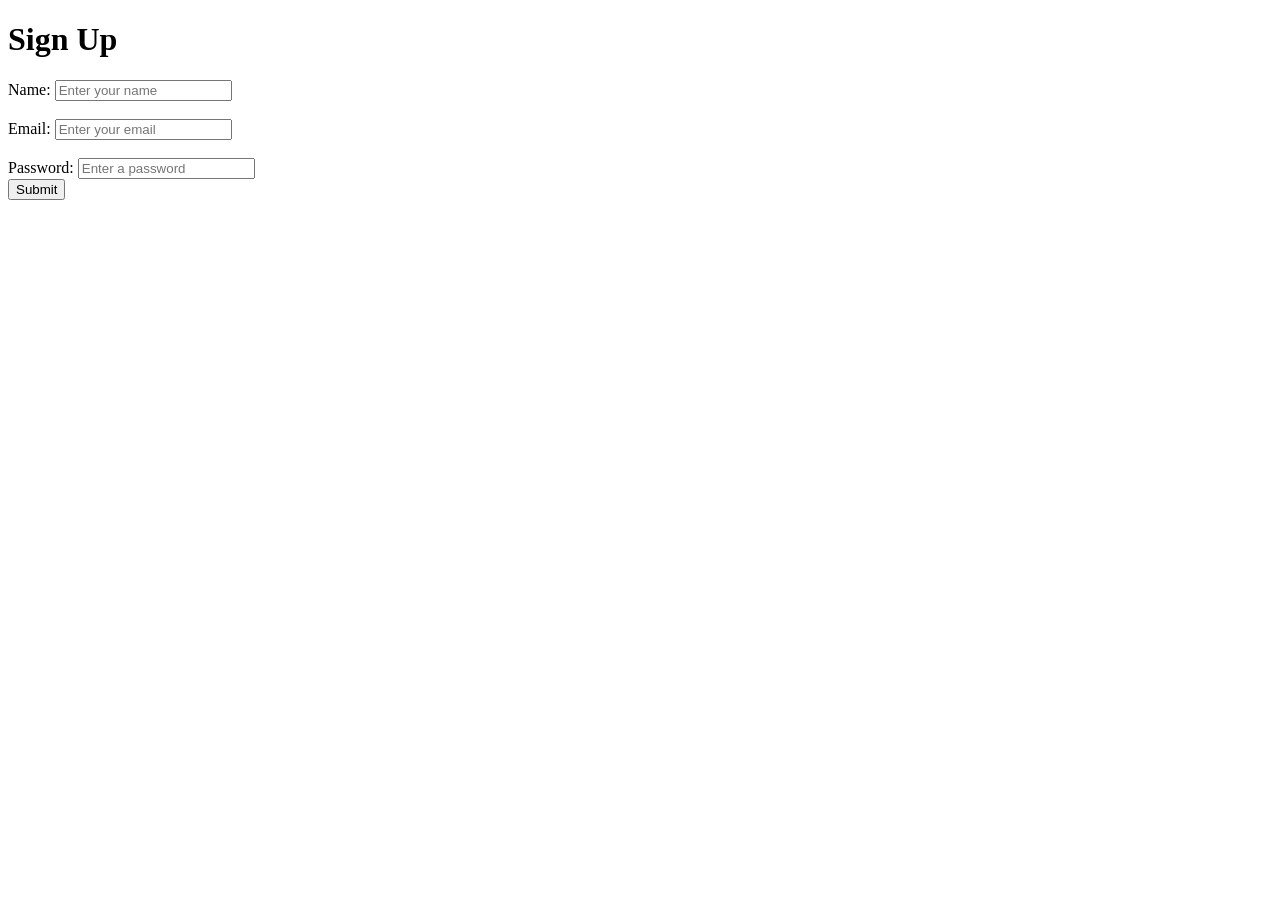
<file: form.html>
<!DOCTYPE html>
<html lang="en">
<head>
    <meta charset="UTF-8">
    <meta name="viewport" content="width=device-width, initial-scale=1.0">
    <title>Sign Up Form</title>
    <style>
        .valid{
            color: green;
        }
        .invalid{
            color: red;
        }
        #password-rules{
            display: none;
        }
    </style>
</head>
<body>
    <h1>Sign Up</h1>
    <form>
        <label for="name">Name:</label>
        <input type="text" id="name" placeholder="Enter your name" required>
        <br><br>

        <label for="email">Email:</label>
        <input type="email" id="email" placeholder="Enter your email" required>
        <br><br>

        <label for="password">Password:</label>
        <input type="password" id="password" placeholder="Enter a password" required>

        <div id="password-rules">
            <p id="rule-length" class="invalid">At least 6 characters</p>
            <p id="rule-special" class="invalid">Must include a special character (!@#$...)</p>
            <p id="rule-upper" class="invalid">Must include an uppercase letter (A-Z)</p>
        </div>
        <br>

        <button type="submit">Submit</button>
    </form>

    <script>
        const form = document.querySelector('form');
        const passwordInput = document.getElementById('password');
        const rulesSection = document.getElementById('password-rules');
        const ruleLength = document.getElementById('rule-length');
        const ruleSpecial = document.getElementById('rule-special');
        const ruleUpper = document.getElementById('rule-upper');

        form.addEventListener('submit', (event)=>{
            event.preventDefault();
            window.location.href = "success.html";
        });

        passwordInput.addEventListener('input', ()=>{
            const password = passwordInput.value;

            rulesSection.style.display = 'block';

            const hasLength = password.length >= 6;
            const hasSpecial = /[!@#$%^&*(),.?":{}|<>]/.test(password);
            const hasUpper = /[A-Z]/.test(password);

            ruleLength.classList.toggle('valid', hasLength);
            ruleLength.classList.toggle('invalid', !hasLength);

            ruleSpecial.classList.toggle('valid', hasSpecial);
            ruleSpecial.classList.toggle('invalid', !hasSpecial);

            ruleUpper.classList.toggle('valid', hasUpper);
            ruleUpper.classList.toggle('invalid', !hasUpper);
        });
    </script>
</body>
</html>
</file>
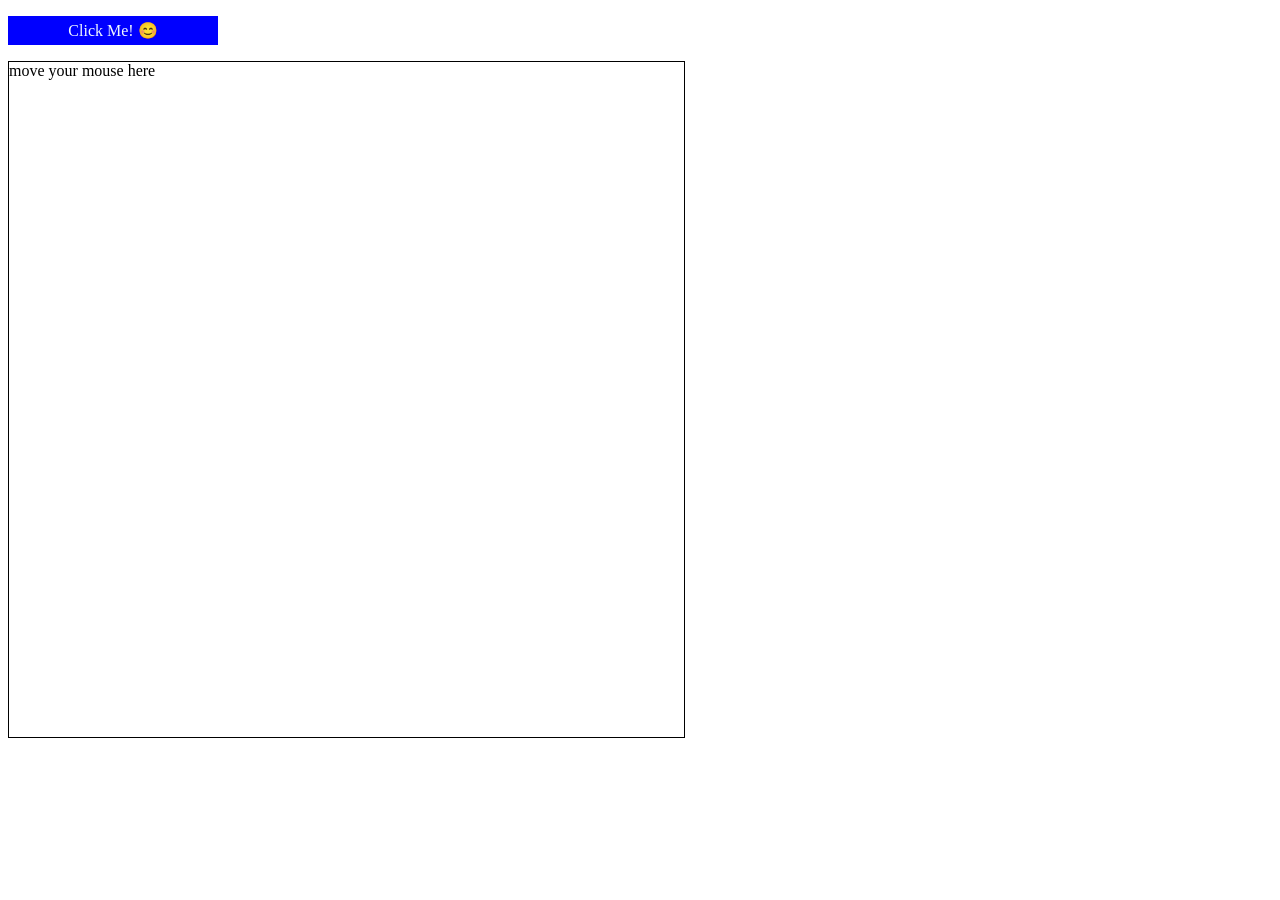
<file: Lab11.html>
<!DOCTYPE html>
<html lang="en">
<head>
    <meta charset="UTF-8">
    <meta name="viewport" content="width=device-width, initial-scale=1.0">
    <title>Lab11</title>
</head>
<style>
    #button{
        background-color: blue;
        color: aliceblue;
        padding: 5px;
        text-align: center;
        width: 200px;
    }
    #button:hover{
        cursor: pointer;
    }
    #area{
        width: 75vh;
        height: 75vh;
        border: solid 1px;
    }
</style>
<body>
    <p id='button'>Click Me! 😊</p>
    <div id="area">
        move your mouse here
    </div>

    <script>
        const button = document.getElementById("button");
        const area = document.getElementById("area");
        
        button.addEventListener("mouseover", function (){
        button.textContent = "Do not click! 😠";
        button.style.backgroundColor = "yellow";
        });

        button.addEventListener("mouseleave", function (){
        button.textContent = "Phew! 😌";
        button.style.backgroundColor = "lightgreen";
        });

        button.addEventListener("click", function (){
        button.textContent = "Ouch! 🤕";
        button.style.backgroundColor = "red";
        });

        button.addEventListener("dblclick", function (){
        button.textContent = "Double trouble! 🤩";
        button.style.backgroundColor = "pink";
        });

        area.addEventListener("mouseover", function (){
        button.textContent = "I see you! 👀";
        button.style.backgroundColor = "lightblue";
        });

        area.addEventListener("mouseleave", function (){
        button.textContent = "Click Me! 😊";
        button.style.backgroundColor = "blue";
        });
    </script>
</body>
</html>
</file>
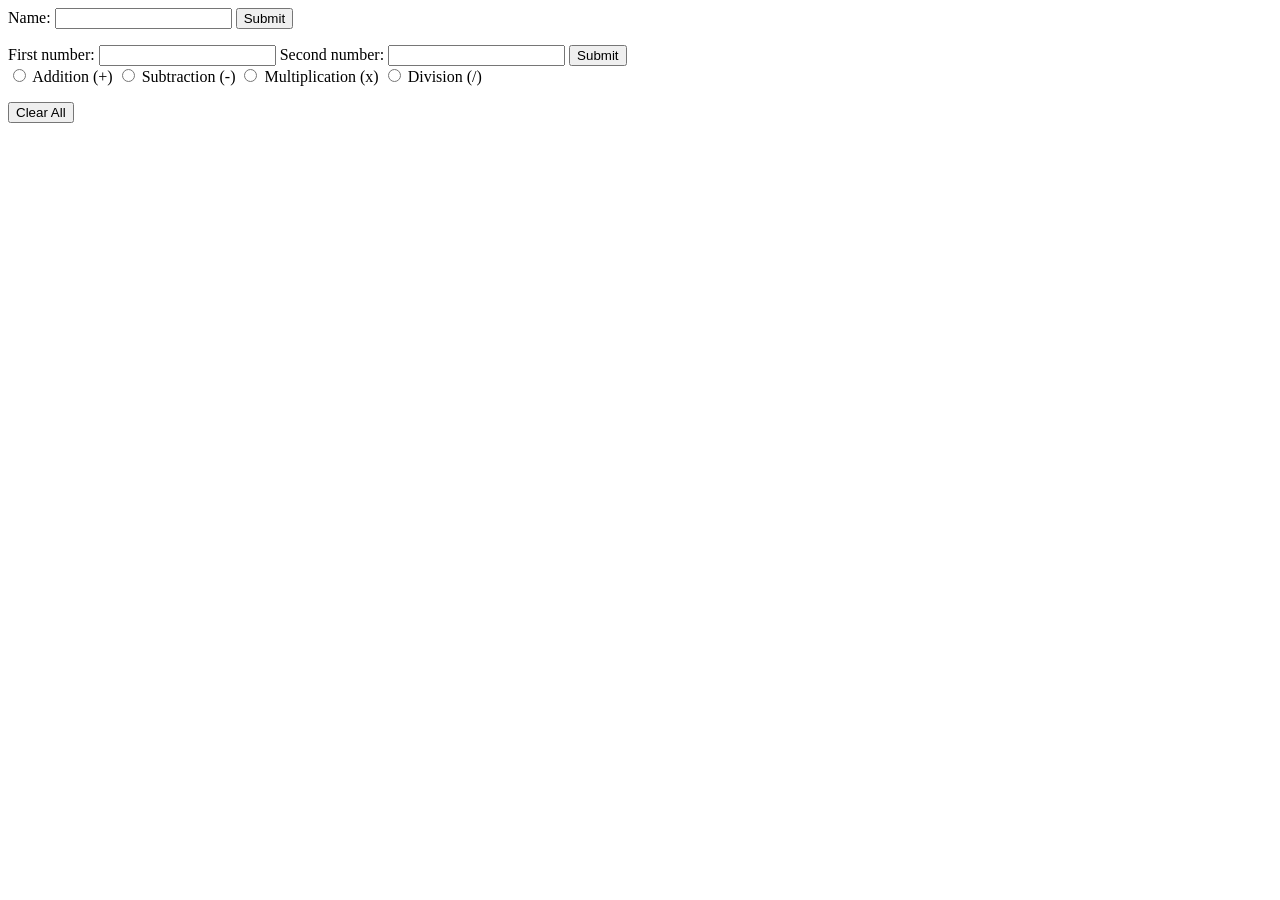
<file: Lab12.html>
<!DOCTYPE html>
<html lang="en">
<head>
    <meta charset="UTF-8">
    <meta name="viewport" content="width=device-width, initial-scale=1.0">
    <title>Lab12</title>
</head>
<body>
    <form action="#" id="name">
        <label for="userName">Name:</label>
        <input type="text" id="userName" required>
        <button type="submit">Submit</button>
    </form>

    <p id="displayName"></p>

    <form action="#" id="calc">
        <label for="first">First number: </label>
        <input type="number" id="first" required>
        <label for="second">Second number: </label>
        <input type="number" id="second" required>
        <button type="submit">Submit</button>
        <br>

        <input type="radio" id="add" name="op" value="add" required>
        <label for="add">Addition (+)</label>
        <input type="radio" id="subtract" name="op" value="subtract">
        <label for="subtract">Subtraction (-)</label>
        <input type="radio" id="multiply" name="op" value="multiply">
        <label for="multiply">Multiplication (x)</label>
        <input type="radio" id="divide" name="op" value="divide">
        <label for="divide">Division (/)</label>
    </form>

    <p id="displayNumbers"></p>

    <button type="button" id="clearAll">Clear All</button>

    <script>
        const formOne = document.getElementById('name');
        const nameInput = document.getElementById('userName');
        const displayParagraph = document.getElementById('displayName');

        formOne.addEventListener('submit', function(event){
            event.preventDefault();
            displayParagraph.textContent = "Hello " + nameInput.value;
        });

        const formTwo = document.getElementById('calc');
        const numberOne = document.getElementById('first');
        const numberTwo = document.getElementById('second');
        const displayNumbers = document.getElementById('displayNumbers');

        formTwo.addEventListener('submit', function(event){
            event.preventDefault();

            // .value is a string, so convert to numbers before doing math
            const a = Number(numberOne.value);
            const b = Number(numberTwo.value);
            const selected = document.querySelector('input[name="op"]:checked');
            let result;

            if (selected.value === "add") {
                result = a + " + " + b + " = " + (a + b);
            } else if (selected.value === "subtract") {
                result = a + " - " + b + " = " + (a - b);
            } else if (selected.value === "multiply") {
                result = a + " x " + b + " = " + (a * b);
            } else if (selected.value === "divide") {
                if (b === 0) {
                    result = "Cannot divide by zero";
                } else {
                    result = a + " / " + b + " = " + (a / b);
                }
            }

            displayNumbers.textContent = result;
        });

        const clearButton = document.getElementById('clearAll');

        clearButton.addEventListener('click', function(){
            formOne.reset();
            formTwo.reset();
            displayParagraph.textContent = "";
            displayNumbers.textContent = "";
        });
    </script>

</body>
</html>
</file>
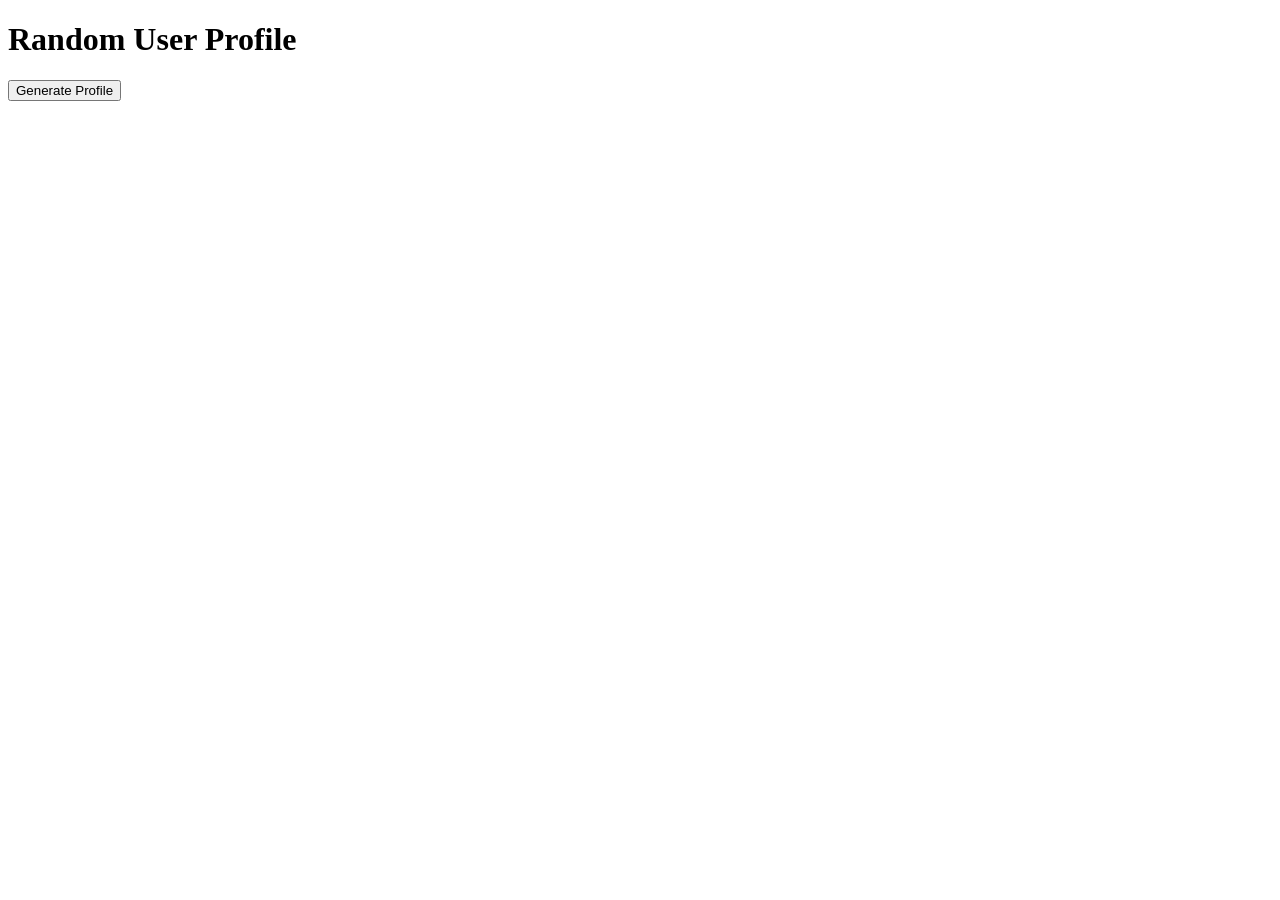
<file: lab14.html>
<!DOCTYPE html>
<html lang="en">
<head>
    <meta charset="UTF-8">
    <meta name="viewport" content="width=device-width, initial-scale=1.0">
    <title>Random User</title>
</head>
<body>
    <h1>Random User Profile</h1>
    <script>
        let card = document.createElement('div');
        let img = document.createElement('img');
        let userName = document.createElement('h2');
        let email = document.createElement('p');
        let phone = document.createElement('p');
        let form = document.createElement('form');
        let bttn = document.createElement('button');

        form.action = '#';
        bttn.type = 'button';
        bttn.textContent = 'Generate Profile';
        form.appendChild(bttn);
        document.body.appendChild(form);

        card.style.width = '250px';
        card.style.padding = '20px';
        card.style.marginTop = '20px';
        card.style.border = '1px solid black';
        card.style.textAlign = 'center';
        img.style.borderRadius = '50%';

        card.appendChild(img);
        card.appendChild(userName);
        card.appendChild(email);
        card.appendChild(phone);

        const getUser = async()=>{
        try{
            let data = await fetch('https://randomuser.me/api/');
            data = await data.json();
            let user = data.results[0];

            img.src = user.picture.large;
            img.alt = 'user picture';
            userName.textContent = user.name.first + ' ' + user.name.last;
            email.textContent = 'Email: ' + user.email;
            phone.textContent = 'Phone: ' + user.phone;
            document.body.appendChild(card);

        }catch(reason){console.log(reason);}

        }
        bttn.addEventListener('click', getUser);
        getUser();
    </script>
</body>
</html>
</file>
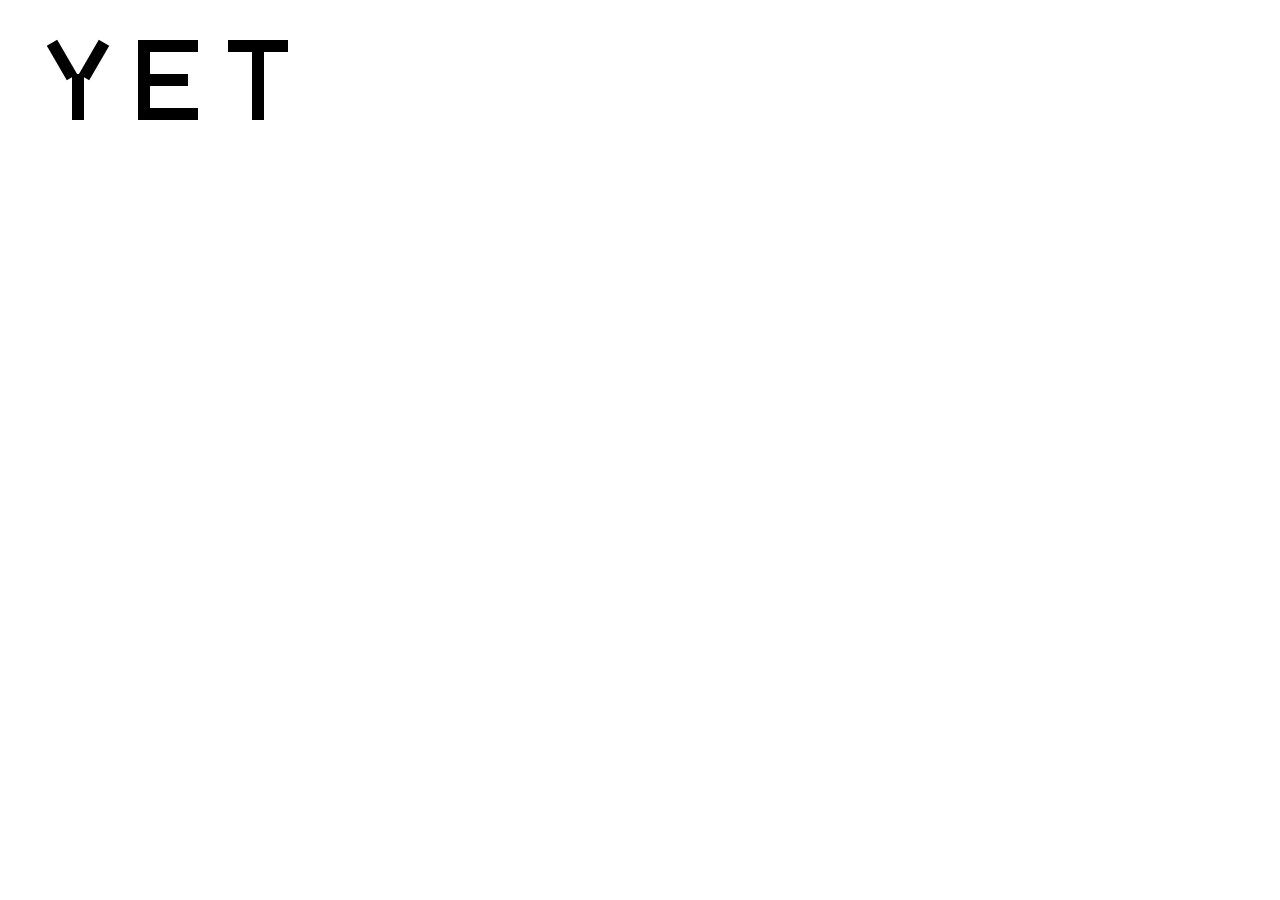
<file: lab5.html>
<!DOCTYPE html>
<html lang="en">
<head>
    <meta charset="UTF-8">
    <meta name="viewport" content="width=device-width, initial-scale=1.0">
    <title>Document</title>

    <style>
    .letters {
      display: flex;
      gap: 30px;
      margin: 40px;
    }

    .letter {
      position: relative;
      width: 60px;
      height: 80px;
    }

    .bar {
      position: absolute;
      background-color: black;
    }
  </style>
</head>
<body>
    <div class="letters">

    <div class="letter">
        <div class="bar" style="width: 12px; height: 40px; left: 8px; transform: rotate(-30deg);"></div>
        <div class="bar" style="width: 12px; height: 40px; right: 8px; transform: rotate(30deg);"></div>
        <div class="bar" style="width: 12px; height: 46px; left: 24px; bottom: 0;"></div>
    </div>

    <div class="letter">
        <div class="bar" style="width: 12px; height: 80px; left: 0;"></div>
        <div class="bar" style="width: 60px; height: 12px; top: 0;"></div>
        <div class="bar" style="width: 50px; height: 12px; top: 34px;"></div>
        <div class="bar" style="width: 60px; height: 12px; bottom: 0;"></div>
    </div>

    <div class="letter">
        <div class="bar" style="width: 60px; height: 12px; top: 0;"></div>
        <div class="bar" style="width: 12px; height: 80px; left: 24px;"></div>
    </div>
  </div>
</body>
</html>
</file>
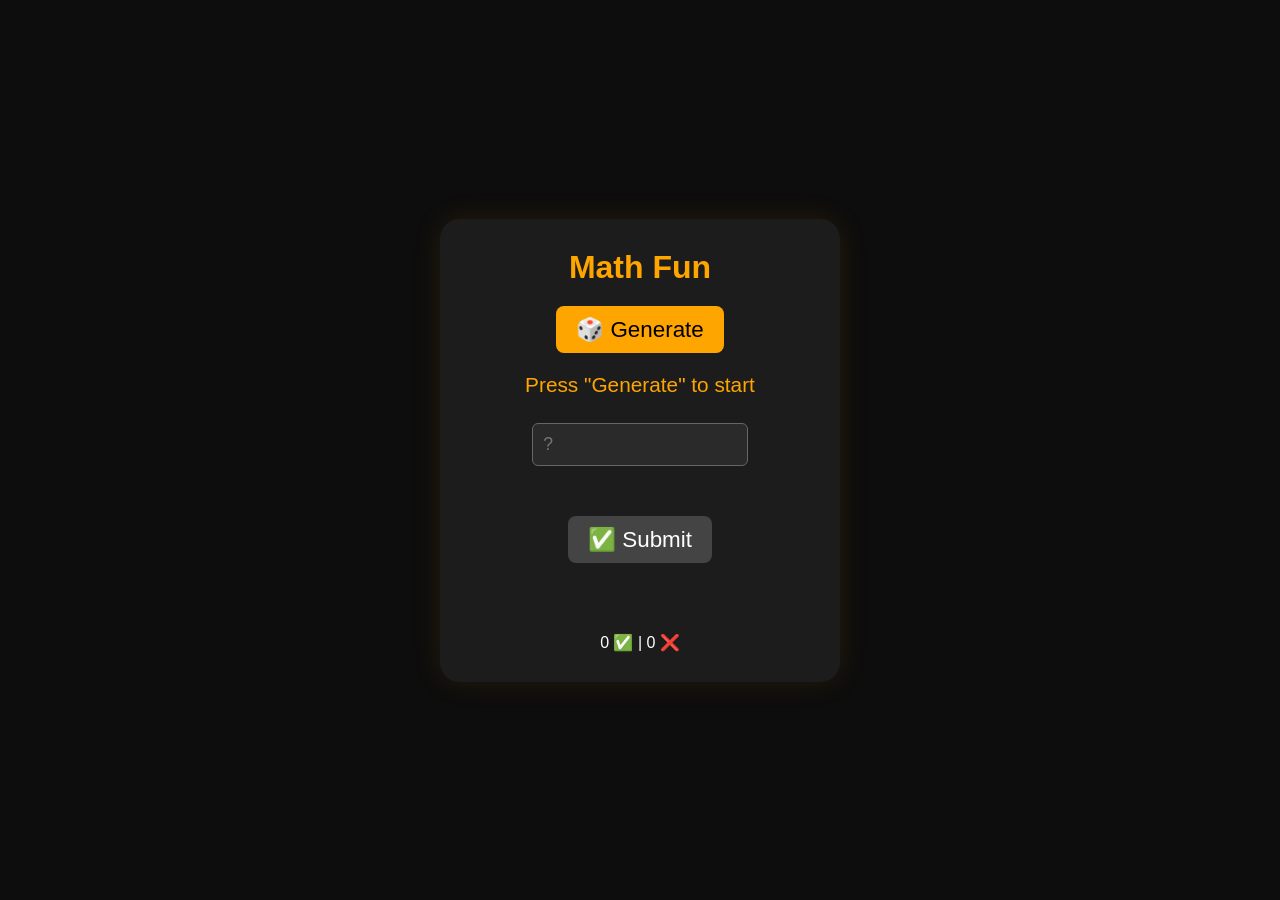
<file: MyFirstjsGame.html>
<!DOCTYPE html>
<html lang="en">
<head>
  <meta charset="UTF-8">
  <title>Math Fun Game</title>
  <style>
  body {
    background-color: #0d0d0d;
    color: white;
    font-family: -apple-system, BlinkMacSystemFont, "Segoe UI", Roboto, Helvetica, Arial, sans-serif;
    display: flex;
    align-items: center;
    justify-content: center;
    height: 100vh;
    margin: 0;
  }

  .gameBox {
    display: flex;
    flex-direction: column;
    align-items: center;
    background-color: #1c1c1c;
    padding: 30px 30px;
    border-radius: 20px;
    width: 340px;
    box-shadow: 0 0 30px rgba(255, 165, 0, 0.1);
    gap: 20px;
    transition: box-shadow 0.3s ease;
  }

  .gameBox:hover {
    box-shadow: 0 0 40px rgba(255, 165, 0, 0.2);
  }

  h2 {
    margin: 0;
    font-size: 2rem;
    color: #ffa500;
  }

  #diceBtn,
  #submit {
    font-size: 1.4rem;
    padding: 10px 20px;
    border: none;
    border-radius: 8px;
    transition: background-color 0.3s, transform 0.2s;
  }

  #diceBtn {
    background-color: #ffa500;
    color: #000;
    border: none;
  }

  #diceBtn:hover {
    background-color: #ff8c00;
    cursor: pointer;
    transform: scale(1.05);
  }

  #problem {
    color: #ffa500;
    font-size: 1.3rem;
    text-align: center;
    min-height: 30px;
  }

  #userAns {
    width: 80%;
    padding: 10px;
    font-size: 1.1rem;
    border-radius: 6px;
    border: 1px solid #666;
    background-color: #2a2a2a;
    color: white;
    outline: none;
    transition: border-color 0.3s;
  }

  #userAns:focus {
    border-color: #ffa500;
  }

  #submit {
    background-color: #444;
    color: #fff;

  }
  form{
    display:flex;
    flex-direction:column;
    align-items:center; 
    gap:50px;
  }

  #submit:hover {
    background-color: #666;
    cursor: pointer;
    transform: scale(1.05);
  }

  #feedback {
    font-size: 1rem;
    min-height: 20px;
    margin-top: 10px;
    color: #0f0;
  }
  #user{
    display:none;
  }
 
  </style>
</head>
<body>
<div class="gameBox">
  <h2>Math Fun</h2>
  
  <button class="orange-btn" id="diceBtn">🎲 Generate</button>

  <div class="problem" id="problem">Press "Generate" to start</div>

  <form onsubmit="return false;">
    <label for="userAns" id="user">Your Answer</label>
    <input type="number" id="userAns" placeholder="?" required />

    <button id="submit">✅ Submit</button>
  </form>

  <div class="feedback" id="feedback"></div>
  <div id="score"></div>
</div>


  <script>
  /*Add script here*/
  const diceBtn = document.getElementById("diceBtn");
  const problem = document.getElementById("problem");
  const userAns = document.getElementById("userAns");
  const form = document.querySelector("form");
  const feedback = document.getElementById("feedback");
  const score = document.getElementById("score");

  let num1 = 0;
  let num2 = 0;
  let hasProblem = false;
  let correctCount = 0;
  let wrongCount = 0;

  function updateScore(){
    score.textContent = correctCount + " ✅ | " + wrongCount + " ❌";
  }
  updateScore();
    diceBtn.addEventListener("click", function(){
    num1 = Math.floor(Math.random() * 100) + 1;
    num2 = Math.floor(Math.random() * 100) + 1;
    problem.textContent = num1 + " + " + num2 + " =";
    feedback.textContent = "";
    userAns.value = "";
    userAns.focus();
    hasProblem = true;
  });

  form.addEventListener("submit", function(event){
    event.preventDefault();

    if (!hasProblem){
      feedback.style.color = "#ffa500";
      feedback.textContent = 'Press "Generate" first!';
      return;
    }

    const answer = Number(userAns.value);
    const correctAnswer = num1 + num2;

    if (answer === correctAnswer){
      correctCount++;
      feedback.style.color = "#0f0";
      feedback.textContent = "✅ Correct!";
    }else{
      wrongCount++;
      feedback.style.color = "#ff4d4d";
      feedback.textContent = "❌ Wrong! The correct answer is: " + correctAnswer;
    }

    hasProblem = false;
    updateScore();
  });
  </script>
</body>
</html>
</file>
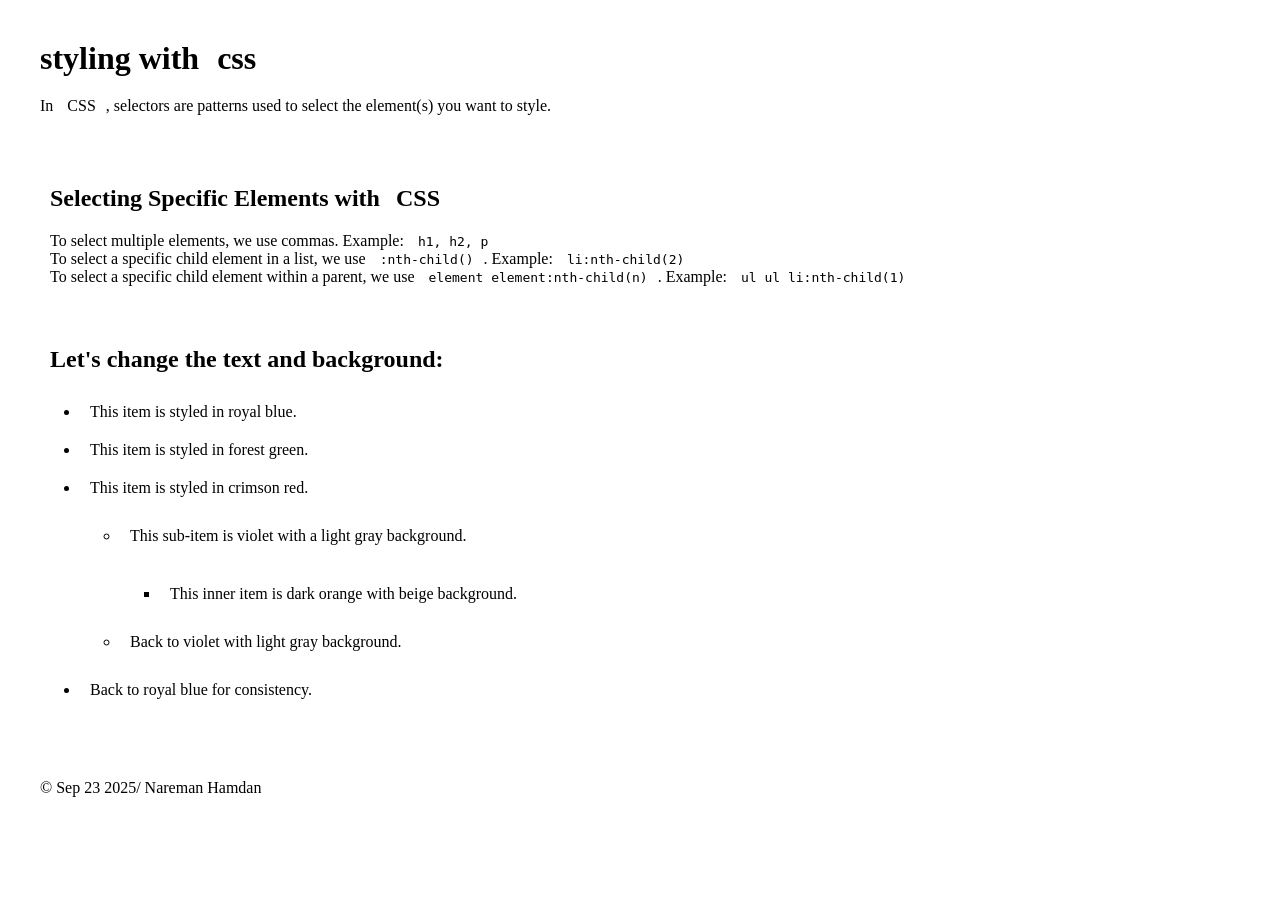
<file: styling with CSS.html>
<!DOCTYPE html>
<html lang="en">
<head>
  <meta charset="UTF-8">
  <meta name="viewport" content="width=device-width, initial-scale=1.0">
  <title>Styling with CSS</title>
  <link rel="stylesheet" href="style.css">
</head>
<body>


  <header>
    <h1>styling with <span>css</span></h1>
    <p>In <span>CSS</span>, selectors are patterns used to select the element(s) you want to style.</p>
  </header>

 <main>

    <section>
      <h2>Selecting Specific Elements with <span>CSS</span></h2>
      <p>
        To select multiple elements, we use commas. Example: <code>h1, h2, p</code><br>
        To select a specific child element in a list, we use <code>:nth-child()</code>. Example: <code>li:nth-child(2)</code><br>
        To select a specific child element within a parent, we use <code>element element:nth-child(n)</code>. Example: <code>ul ul li:nth-child(1)</code>

      </p>
    </section>
    
    <section>
        <h2>Let's change the text and background:</h2>
        <ul>
          <li>This item is styled in royal blue.</li>
          <li>This item is styled in forest green.</li>
          <li>This item is styled in crimson red.</li>

          <ul>
            <li>This sub-item is violet with a light gray background.</li>
            <ul>
              <li>This inner item is dark orange with beige background.</li>
            </ul>
            <li>Back to violet with light gray background.</li>
          </ul>

          <li>Back to royal blue for consistency.</li>
        </ul>
      </section>
  
  </main>

  <footer>
    <p>&#169; Sep 23 2025/ Nareman Hamdan</p>
  </footer>

</body>
</html>
</file>
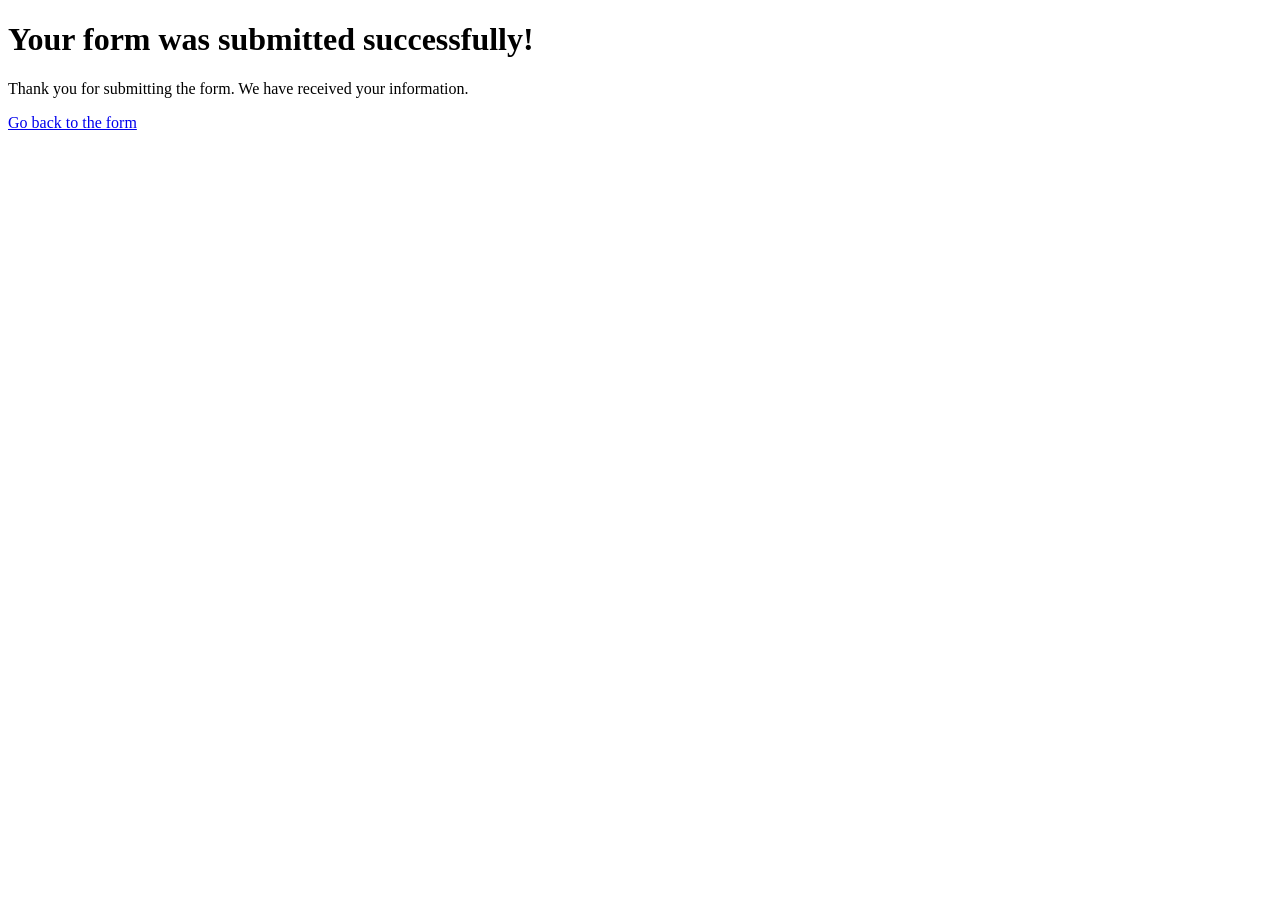
<file: success.html>
<!DOCTYPE html>
<html lang="en">
<head>
    <meta charset="UTF-8">
    <meta name="viewport" content="width=device-width, initial-scale=1.0">
    <title>Success</title>
</head>
<body>
    <h1>Your form was submitted successfully!</h1>
    <p>Thank you for submitting the form. We have received your information.</p>
    <a href="form.html">Go back to the form</a>
</body>
</html>
</file>
<file: style.css>
*{
    padding:10px;
    margin:0;
}


section{  
  margin: 20px 0;
}

ul{    
  padding-left: 40px;
}

ul ul ul {
  margin-top: 10px;
}

/* 1. Headings */



/* 2. Force 'CSS' to stay uppercase */
    

/* 3. Paragraph styling */
    
   

/* 4. Section borders */
    

/* 5. List styling */


/* Main list item colors */
    


/* Sub-list */
 

/* Inner sub-list */
 

/* Second violet item in sublist */


/* Final main list item */
   

/* Footer */
</file>
